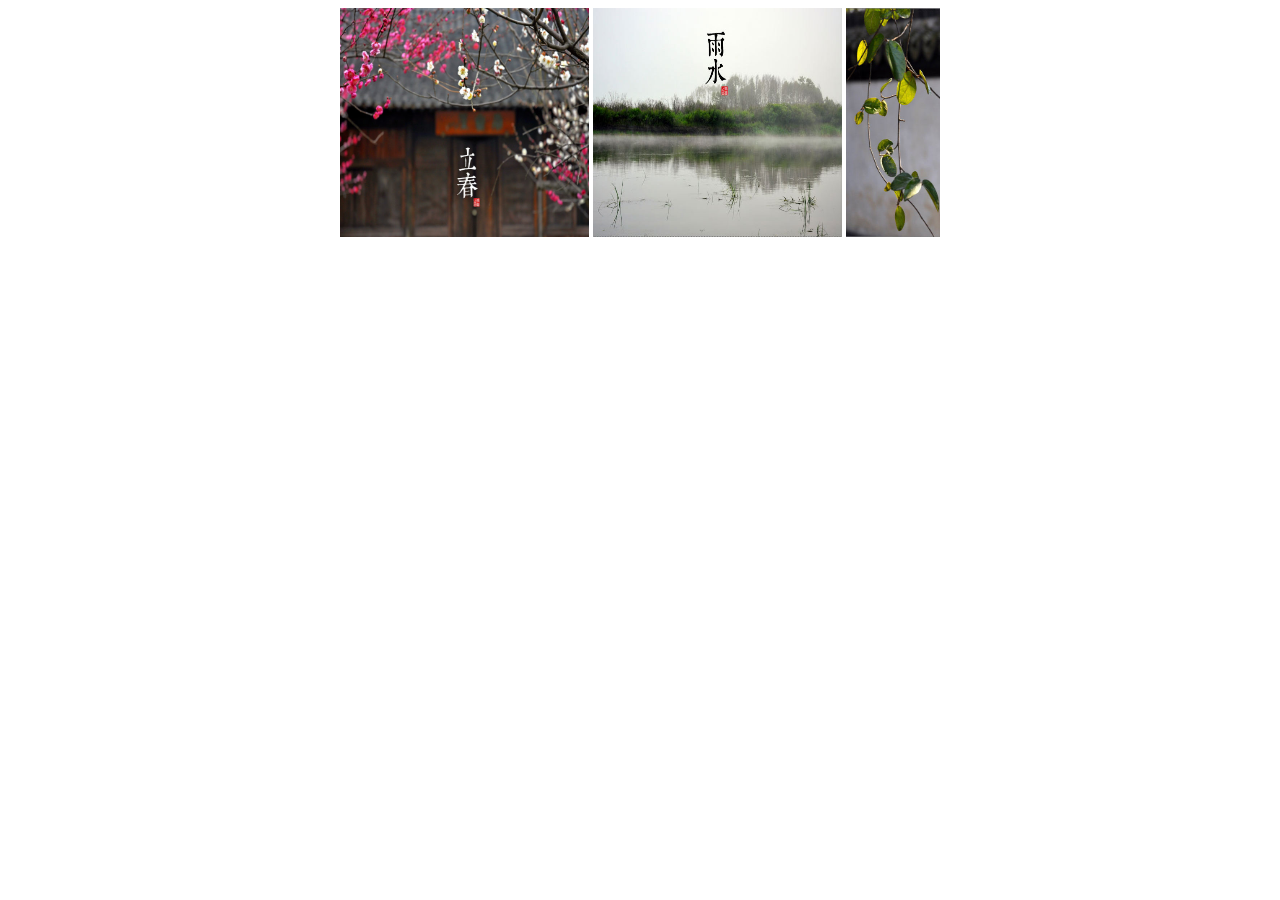
<file: lab4/index.html>
<!DOCTYPE html>
<html>
<head>
	<title>图片自动滚动</title>
</head>
<style type="text/css">
	#picScroll{
		white-space:nowrap;
		overflow:hidden;
		width:600px;
		height:229px;
		margin:0px auto;
	}
	#picScroll1{
		display:block;
		width:1400px;
	}
	#picScroll2{
		display:block;
		width:1400px;
	}
</style>
<body>
	<div id="picScroll">
		<span id="picScroll1">
			<img src="images/1.jpg" width="249px" height="229px"/>
			<img src="images/2.jpg" width="249px" height="229px"/>
			<img src="images/3.jpg" width="249px" height="229px"/>
			<img src="images/4.jpg" width="249px" height="229px"/>
			<img src="images/5.jpg" width="249px" height="229px"/>
			<img src="images/6.jpg" width="249px" height="229px"/>
			<img src="images/7.jpg" width="249px" height="229px"/>
			<img src="images/8.jpg" width="249px" height="229px"/>
		</span>
		<span id="picScroll2">
			<img src="images/1.jpg" width="249px" height="229px"/>
			<img src="images/2.jpg" width="249px" height="229px"/>
			<img src="images/3.jpg" width="249px" height="229px"/>
			<img src="images/4.jpg" width="249px" height="229px"/>
			<img src="images/5.jpg" width="249px" height="229px"/>
			<img src="images/6.jpg" width="249px" height="229px"/>
			<img src="images/7.jpg" width="249px" height="229px"/>
			<img src="images/8.jpg" width="249px" height="229px"/>
		</span>
	 </div> 	
</body>
	<script type="text/javascript">
		var picScroll=document.getElementById('picScroll');
		var picScroll1=document.getElementById('picScroll1');
		var picScroll2=document.getElementById('picScroll2');
		var timer;
		//图片向左滚动
		function changToLeft(){
			if(picScroll.scrollLeft>=(picScroll1.offsetWidth+picScroll2.offsetWidth))
				picScroll.scrollLeft=0;
			else{
				picScroll.scrollLeft+=25;
			}
			console.log(picScroll.scrollLeft);
		}
		timer=setInterval(changToLeft,1000);
		//鼠标划入
		picScroll.onmouseover=function(){
			clearInterval(timer);
		}
		//鼠标划出
		picScroll.onmouseout=function(){
			timer=setInterval(changToLeft,1000);
		}
	</script>
</html>
</file>
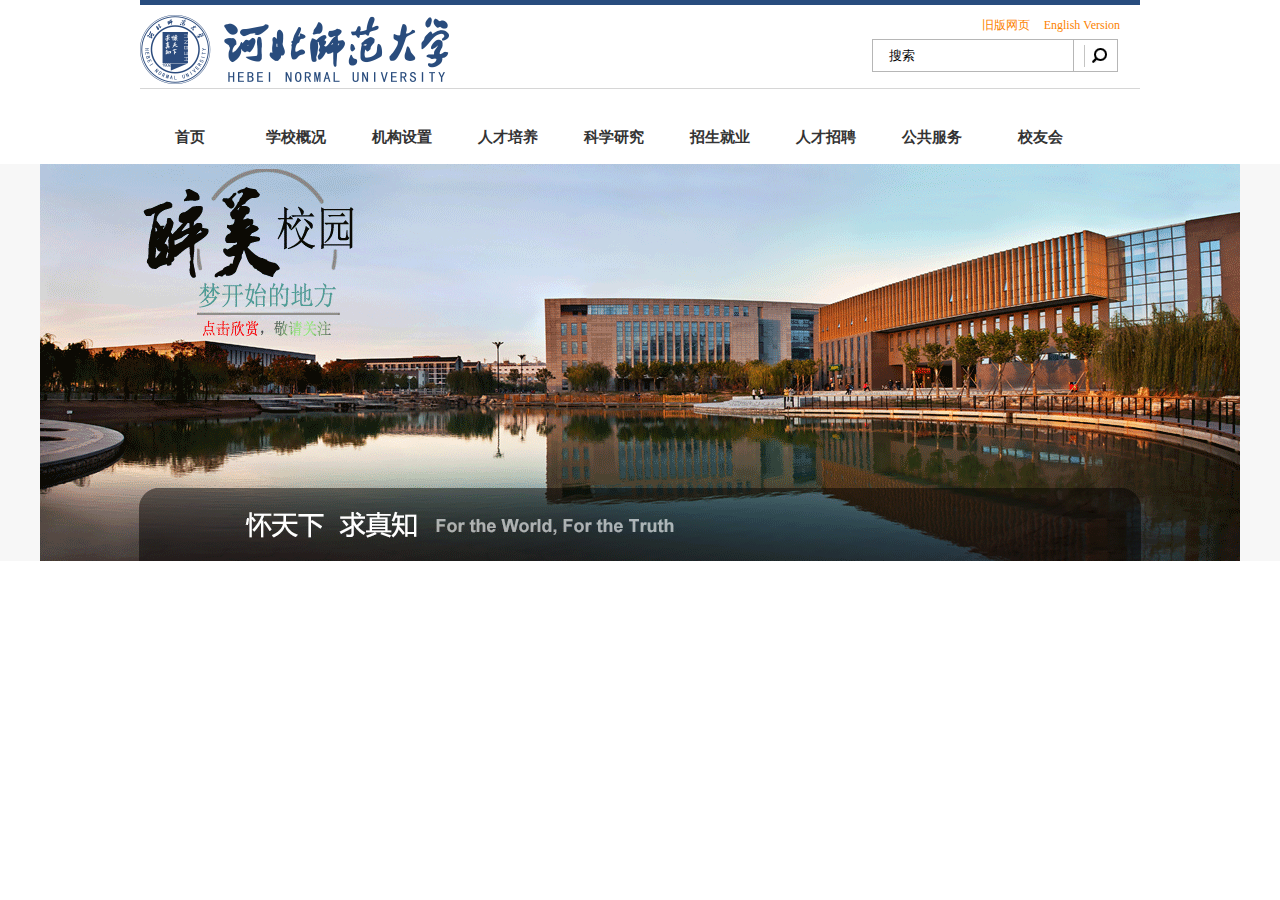
<file: Hebei Normal University/Hebei Normal University.html>
<!DOCTYPE html>
<html>
<head>
	<meta charset="utf-8">
	<title>document</title>
	<link rel="stylesheet" type="text/css" href="style.css">
</head>
<body>
	<div class="title">
		<div id="logo">
			<img src="images/logo.png">
			<div class="link">
				<a href="#">旧版网页</a>
				<a href="#">English&nbsp;Version</a>
			</div>
			<div id="nav">
				<input type="text" value="搜索" class="keyword">
				<input type="button" class="search">
			</div>
		</div>
	</div>
	<div class="banner">
		<ul>
			<li id="special" class="cl"><a href="#">首页</a></li>
			<li class="sub">
				<a href="#">学校概况</a>
				<ul class='grand'>
					<li><a href="#">学校简介</a></li>
					<li><a href="#">学科专业</a></li>
					<li><a href="#">治理架构</a></li>
					<li><a href="#">历史沿革</a></li>
					<li><a href="#">学校标志</a></li>
					<li><a href="#">校园风光</a></li>
					<li><a href="#">校园地图</a></li>
				</ul>
			</li>
			<li class="sub">
				<a href="#">机构设置</a>
				<ul class='grand'>
					<li><a href="#">教学单位</a></li>
					<li><a href="#">管理服务</a></li>
					<li><a href="#">附属单位</a></li>
					<li><a href="#">汇华学院</a></li>
				</ul>
			</li>
			<li class="sub">
				<a href="#">人才培养</a>
				<ul class='grand'>
					<li><a href="#">师资队伍</a></li>
					<li><a href="#">本科生教育</a></li>
					<li><a href="#">研究生教育</a></li>
					<li><a href="#">继续教育</a></li>
					<li><a href="#">留学生教育</a></li>
					<li><a href="#">中外合作办学</a></li>
				</ul>
			</li>
			<li class="sub">
				<a href="#">科学研究</a>
				<ul class='grand'>
					<li><a href="#">科学研究平台</a></li>
					<li><a href="#">自然科学与技术</a></li>
					<li><a href="#">人文与社会科学</a></li>
					<li><a href="#">合作交流</a></li>
					<li><a href="#">学术期刊</a></li>
				</ul>
			</li>
			<li class="sub">
				<a href="#">招生就业</a>
				<ul class='grand'>
					<li><a href="#">本科生招生</a></li>
					<li><a href="#">研究生招生</a></li>
					<li><a href="#">继续教育招生</a></li>
					<li><a href="#">留学生招生</a></li>
					<li><a href="#">就业服务</a></li>
				</ul>
			</li>
			<li id="middle" class="cl"><a href="#">人才招聘</a></li>
			<li class="sub">
				<a href="#">公共服务</a>
				<ul class='grand'>
					<li><a href="#">本科生服务</a></li>
					<li><a href="#">研究生服务</a></li>
					<li><a href="#">行政事务服务</a></li>
					<li><a href="#">图书情报服务</a></li>
					<li><a href="#">预决算公开</a></li>
					<li><a href="#">生活服务</a></li>
					<li><a href="#">网络服务</a></li>
				</ul>
			</li>
			<li id="last" class="cl"><a href="#">校友会</a></li>
		</ul>
	</div>
	<div class='father'>
		<div class="wrap">
			<a href="#" style="display:block"><img src="images/0.gif"></a>
			<a href="#"><img src="images/1.jpg"></a>
			<a href="#"><img src="images/2.jpg"></a>
			<a href="#"><img src="images/3.jpg" ></a>
			<a href="#"><img src="images/4.jpg"></a>
			<a href="#"><img src="images/5.jpg"></a>
			<a href="#"><img src="images/6.jpg" ></a>
			<a href="#"><img src="images/7.jpg" ></a>
			<a href="#"><img src="images/8.jpg" ></a>
			<div class="btn">
				<span id="pre" style="display:none"><</span>
				<span id="next" style="display:none">></span>
			</div>
		</div>
	</div>
	<script>
		var box = document.getElementsByClassName('wrap')[0];//若不加[0] box是个数组 没有children
		var links=box.children;//links是个数组
		var pre=document.getElementById('pre');
		var next=document.getElementById('next');
		var btn=document.getElementsByClassName('btn')[0];
		var grand=document.getElementsByClassName('grand');
		var i = 0;
		for(var j=0;j<grand.length;j++){
			grand[j].onmouseover=function(){
				this.className="change";
			}
			grand[j].onmouseout=function(){
				this.className="grand";
			}
		}
		function imgChange(){
			links[i%9].style.display="none";//需要对长度取模 以达到从最后一张到第一张
			i++;
			links[i%9].style.display="block";
		}
		var timer = setInterval(imgChange,2000)
		btn.onmouseover=function(){
			pre.style.display="block";
			next.style.display="block";
		}
		btn.onmouseout=function(){
			pre.style.display="none";
			next.style.display="none";
		}
		pre.onclick=function(){
			links[i%9].style.display="none";
			i--;
			if(i<0){
				i=8;
			}//针对第一次点击左键 0--变为-1,对i重新赋值
			links[i%9].style.display="block";
		}
		pre.onmouseover=function(){
			pre.style.color="#fff";
		}
		pre.onmouseout=function(){
			pre.style.color="#000"
		}
		next.onclick=function(){
			imgChange();
		}
		next.onmouseover=function(){
			next.style.color="#fff";
		}
		next.onmouseout=function(){
			next.style.color="#000"
		}
	</script>
</body>
</html>
</file>
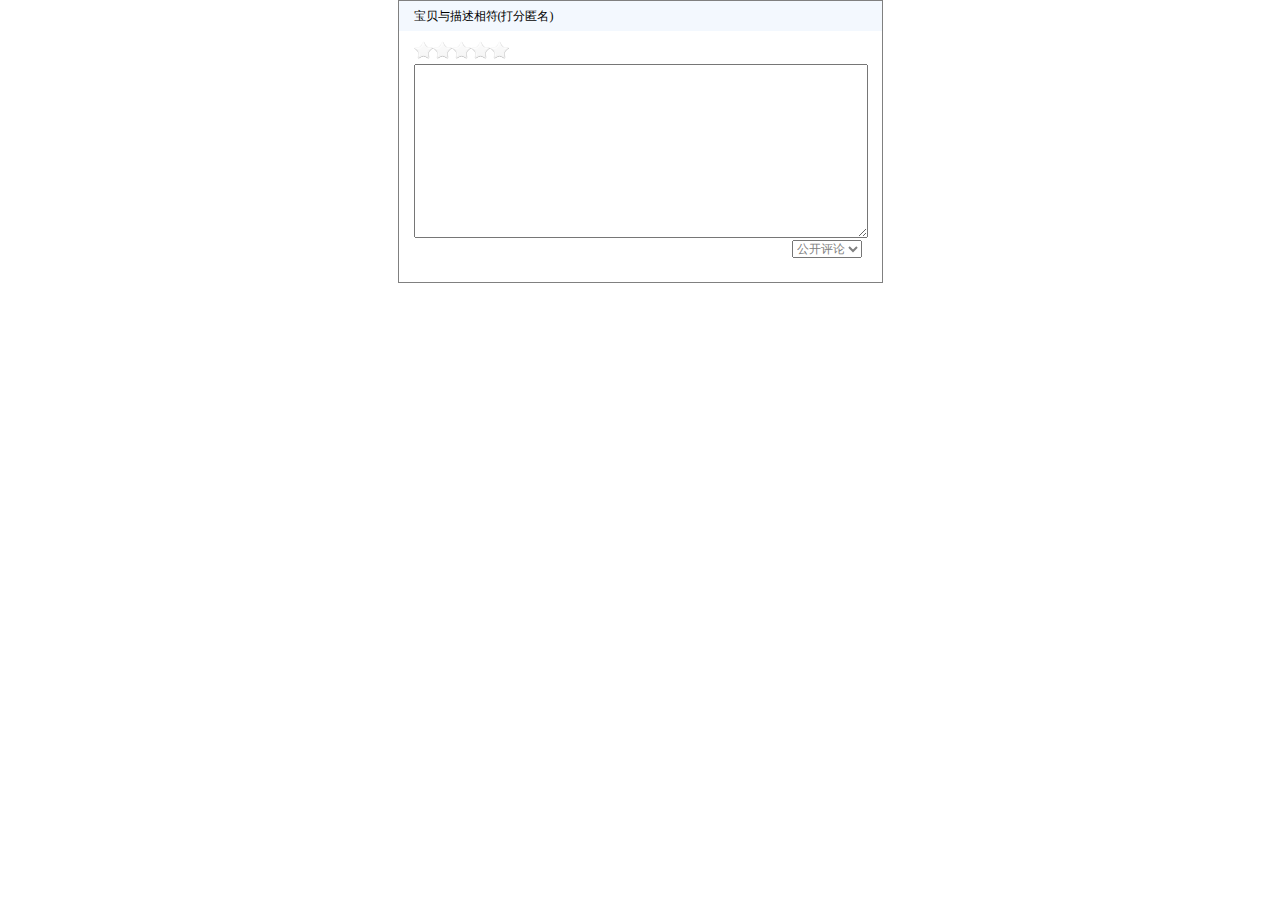
<file: lab3/lab3.html>
<!DOCTYPE html>
<html>
<head>
	<meta charset="utf-8"/>
	<title>document</title>
</head>
	<style>
		*{
			padding:0px;
			margin:0px;
		}
		ul,li,ol{
			list-style:none;
		}
		.container{
			height:281px;
			width:483px;
			border:1px solid rgb(128,128,128);
			margin:0px auto;
		}
		.banner{
			background-image:url(images/bg.jpg);
			background-repeat:both;
			height:30px;
		}
		.banner p{
			font-size:12px;
			line-height:30px;
			margin-left:15px;
		}
		.wrap{
			position:relative;
			margin-top:10px;
			margin-left:15px;
		}
		.wrap>ul>li{
			float:left;
		}
		#comment{
			width:452px;
			height:172px;
			display:block;
			margin-left:15px;
			font-size:16px;
		}
		select{
			float:right;
			font-size:12px;
			color:rgb(128,128,128);
			margin-right:20px;
			margin-top:2px;
		}
	</style>
<body>
	<div class="container">
		<div class="banner">
			<p>宝贝与描述相符(打分匿名)</p>
		</div>
		<div class="wrap">
			<ul>
				<li><img src="images/star0.png" onmouseout="hide()" onclick="qd(0)"></li>
				<li><img src="images/star0.png" onmouseout="hide()" onclick="qd(1)"></li>
				<li><img src="images/star0.png" onmouseout="hide()" onclick="qd(2)"></li>
				<li><img src="images/star0.png" onmouseout="hide()" onclick="qd(3)"></li>
				<li><img src="images/star0.png" onmouseout="hide()" onclick="qd(4)"></li>
			</ul>
		</div>
		<textarea id="comment"></textarea>
		<div style="display:none">
			<p class="words">宝贝超级赞，很喜欢！</p>
			<p class="words">宝贝还不错！</p>
			<p class="words">宝贝一般，继续努力！</p>
			<p class="words">宝贝不太符合描述，一般般!</p>
			<p class="words">宝贝差评，完全不符!</p>
		</div>
		<select>
			<option value="public">公开评论</option>
			<option value="private">私密评论</option>
		</select>
	</div>
</body>
	<script type="text/javascript" src="event.js"></script>
</html>
</file>
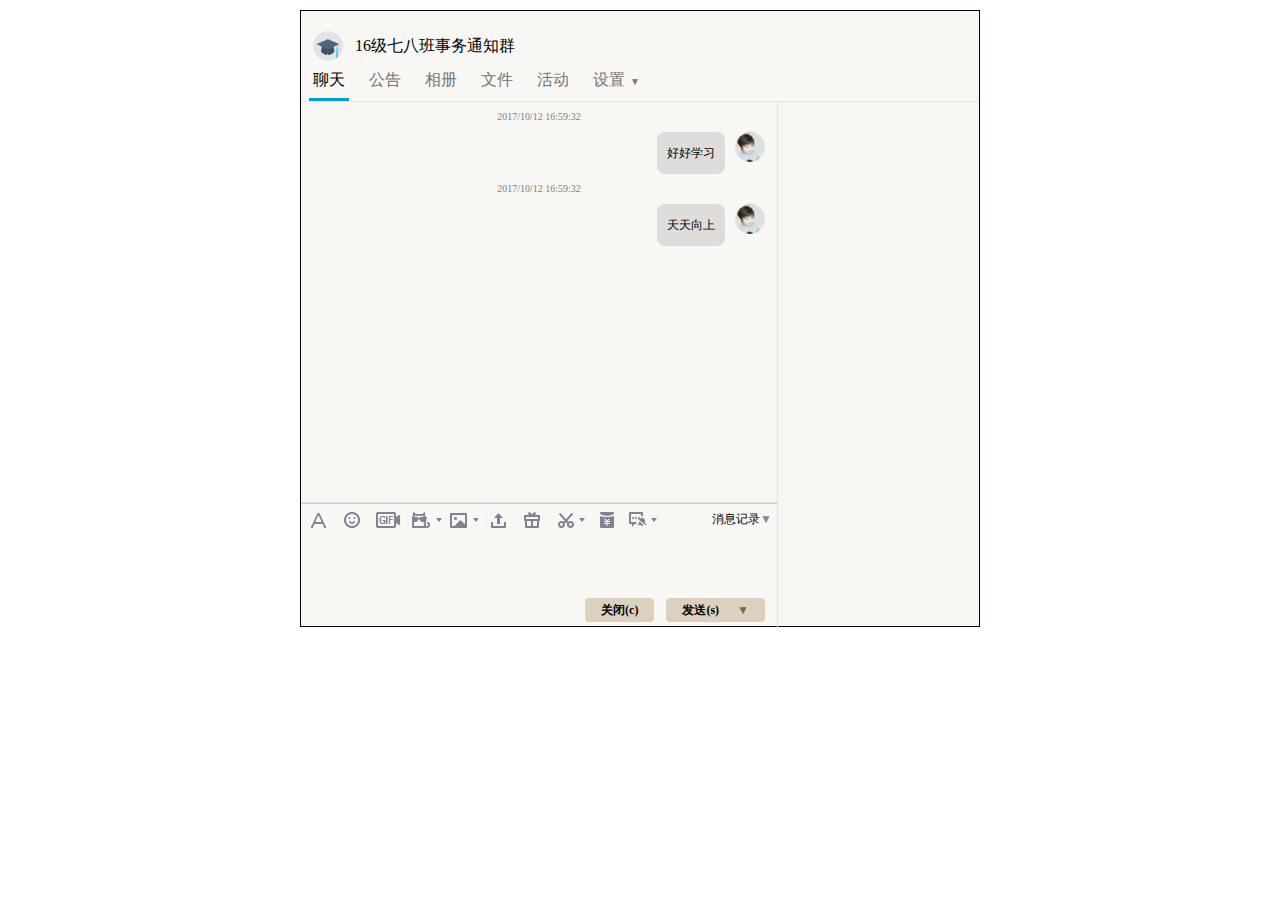
<file: QQ聊天/QQ.html>
<!DOCTYPE html>
<html lang="en">
<head>
	<meta charset="UTF-8">
	<title>QQ聊天</title>
	<link rel="stylesheet" type="text/css" href="style.css"/>
</head>
<body>
	<div id="wrap">
		<div class="header">
			<span class="headImg"></span>
			<span>16级七八班事务通知群</span>
		</div>
		<ul class="nav">
			<li class="active">聊天</li>
			<li>公告</li>
			<li>相册</li>
			<li>文件</li>
			<li>活动</li>
			<li>设置</li>
		</ul>
		<div class="footer">
			<div class="talk">
				<div class="talkMsg">
					<ul id="msgBox" style="position:relative">
						<div class="rightBox">
							<ul class="choice" style="border-bottom: none">
								<li>
									<span class="fill"></span>
									<a href="#" id="special">复制(<p class="line">C</p>)</a>
								</li>
								<li class="list">
									<span class="fill"></span>
									<a href="#">全部选择(<p class="line">A</p>)</a>
								</li>
							</ul>
							<ul class="choice">
								<li class="list" id="show">
									<span class="fill"></span>
									<a href="#">显示比例</a>
									<div class="rate">
										<ul>
											<li>
												<span class="fill"></span>
												<a href="#">400%</a>
											</li>
											<li>
												<span class="fill"></span>
												<a href="#">200%</a>
											</li>
											<li>
												<span class="fill"></span>
												<a href="#">150%</a>
											</li>
											<li>
												<span class="fill"></span>
												<a href="#">125%</a>
											</li>
											<li>
												<span class="fill"></span>
												<a href="#">100%</a>
											</li>
											<li>
												<span class="fill"></span>
												<a href="#">75%</a>
											</li>
											<li>
												<span class="fill"></span>
												<a href="#">50%</a>
											</li>
										</ul>
									</div>
								</li>
								<li class="list">
									<span class="fill"></span>
									<a href="#">使用多彩气泡</a>
								</li>
								<li class="list">
									<span class="fill"></span>
									<a href="#">设置多彩气泡</a>
								</li>
							</ul>
							<ul class="choice" style="border-top:none">
								<li class="list">
								<span class="fill"></span>
								<a href="#">清屏</a>
								</li>
							</ul>
						</div>
						<li class="clearFix">
							<p class="time">2017/10/12 16:59:32</p>
							<p class="content">
								<span class="conText">好好学习</span>
								<span class="myHead"></span>
							</p>
						</li>
						<li class="clearFix">
							<p class="time">2017/10/12 16:59:32</p>
							<p class="content">
								<span class="conText">天天向上</span>
								<span class="myHead"></span>
							</p>
						</li>
					</ul>
				</div>
				<div class="recently" style="display:none">
					<table cellspacing="5px">
						<tr>
							<td class="em"></td>
							<td class="em"></td>
							<td class="em"></td>
							<td class="em"></td>
							<td class="em"></td>
						</tr>
						<tr>
							<td class="em"></td>
							<td class="em"></td>
							<td class="em"></td>
							<td class="em"></td>
							<td class="em"></td>
						</tr>
						<tr>
							<td class="em"></td>
							<td class="em"></td>
							<td class="em"></td>
							<td class="em"></td>
							<td class="em"></td>
						</tr>
					</table>
				</div>
				<div class="alle"></div>
				<div class="talkInp">
					<div class="tools">
						<ul>
							<li ><button class="settings"></button></li>
							<li id="emoji"><button class="settings" ></button></li>
							<li><button class="settings"></button></li>
							<li><button class="settings"></button></li>
							<li><button class="settings"></button></li>
							<li><button class="settings"></button></li>
							<li><button class="settings"></button></li>
							<li><button class="settings"></button></li>
							<li><button class="settings"></button></li>
							<li><button class="settings"></button></li>
						</ul>
						<span><a href="#">消息记录</a></span>
					</div>
					<textarea class="area"></textarea>
					<ul class="btn">
						<li>关闭(c)</li>
						<li class="send">
							发送(s)
							<p class="warning">发送内容不能为空，请重新输入</p>
						</li>
					</ul>
				</div>
			</div>
			<div class="notice">

			</div>
		</div>
	</div>
</body>
<script type="text/javascript" src="qq.js"></script>
</html>
</file>
<file: Hebei Normal University/style.css>
*{
			padding:0px;
			margin:0px;
		}
		a{
			text-decoration:none;
			font-size:12px;
		}
		ul li{
			list-style:none;
		}
		ul li a{
			font-size:15px;
			color:#333;
			font-weight:bold;
		}
		.title{
			width:1000px;
			margin:0px auto;
			border-top:5px solid #284c7e;
			border-bottom:1px solid #d6d6d6;
		}
		#logo{
			position:relative;
			margin-top:10px;
		}
		#logo .link{
			margin-right:20px;
			float:right;
		}
		#logo .link a{
			color:#fc8200;
			margin-left:10px;
		}
		#nav{
			position:absolute;
			right:-12px;
			top:24px;
			float:right;
			width:280px;
		}
		#nav .keyword{
			float:left;
			text-indent:16px;
			width:200px;
			height:31px;
			border:1px solid #b6b6b6;
			border-right:0px;
		}
		#nav .search{
			width:45px;
			height:33px;
			background-image:url(images/search_btn.gif);
			background-color:#fff;
			background-position:center;
			background-repeat:no-repeat;
			float:left;
			border:1px solid #b6b6b6;
		}
		.banner{
			padding-left:0px;
			padding-top:20px;
			width:1000px;
			height:55px;
			margin:0px auto;
		}
		.banner>ul>li{
			float:left;
			width:100px;
			height:55px;
			line-height:55px;
			text-align:center;
			margin-left:6px;
			cursor:pointer;
		}
		#special{
			margin-left:0px;
		}
		.sub{
			position:relative;
		}
		.sub:hover{
			background:#0e6eb8;
		}
		.sub:hover>a{
			color:#fff;
		}
		.sub:hover>ul{
			display:block;
		}
		.grand{
			position:absolute;
			z-index:999;
			display:none;
			margin-top:-1px;
		}
		.grand>li{
			width:135px;
			height:50px;
			background:#0e6eb8;
		}
		.grand li a{
			font-size:14px;
			color:#fff;
			font-weight:100;
		}
		.change{
			position:absolute;
			z-index:999;
			margin-top:-1px;
		}
		.change li{
			width:135px;
			height:50px;
			clear:both;
			background:#0e6eb8;
		}
		.banner .change li:hover{
			background:#00aded;
		}
		.banner .change li a{
			font-size:14px;
			color:#fff;
			font-weight:100;
		}
		#last{
			float:right;
			margin-right:50px;
		}
		.cl:hover{
			background:#0e6eb8;
		}
		.cl:hover>a{
			color:#fff;
		}
		.father{
			width:100%;
			height:397px;
			background:#f7f7f7;
		}
		.wrap{
			width:1200px;
			height:397px;
			margin:0 auto;/*块的居中*/
			overflow:hidden;
			position:relative;
			z-index:100;
		}
		.wrap a{
			display:none;
		}
		.btn{
			width:1002px;
			height:73px;
			background-image:url(images/bg.png);
			position:absolute;/*相对的为其父标签添加相对定位的属性,则就相对其父标签*/
			bottom:0px;
			left:99px;
		}
		.btn span{/*行内元素需要以块级元素显示才能设置宽高和大小*/
			width:40px;
			height:73px;
			font-size: 30px;
			font-weight:bold;
			text-align:center;
			line-height: 73px;
			display:block;
			float:left;
			cursor:pointer;/*当鼠标划上去是鼠标变成手型*/
		}
		.btn #next{
			float:right;
		}
</file>
<file: QQ聊天/style.css>
*{
	padding: 0;
	margin: 0;
}
ul,ol,li{
	list-style: none;
}
a{
	text-decoration:none;
	color:#000;
	font-size:12px;
}
button:focus{
	outline:none;
}
.clearFix:after{
	content: "";
	display: block;
	clear: both;
}
#wrap{
	width: 678px;
	height: 615px;
	margin: 10px auto;
	border: 1px solid #000; 
	background-color: #f8f7f4;
}
/*顶部样式*/
.header{
	height: 50px;
}
.header>span{
	float: left;
	margin: 20px 0 0 12px;
	line-height: 30px;
}
.headImg{
	width: 30px;
	height: 30px;
	border-radius: 50%;
	background: url(img/head.png) center center;
	background-size: cover;
}
/*导航样式*/
.nav{
	height: 40px;
	line-height: 37px;
	border-bottom: 1px solid #e2e1df;
}
.nav>li{
	float: left;
	margin: 0 8px;
	padding: 0 4px;
	cursor: default;
	color: #767676;
}
.nav>li:last-child:after{
	content: "▼";
	font-size: 10px;
	margin-left: 5px;
}
.nav>li:hover{
	color: #000;
}
.nav>.active{
	color: #000;
	border-bottom: 3px solid #009bdb;
}
/*底部主体样式*/
.footer>div{
	float: left;
}
.notice{
	width: 200px;
	height: 525px;
	border-left: 1px solid #e2e1df;
}
/*消息框样式*/
.talk{
	width: 476px;
}
.talkMsg{
	width: 476px;
	height: 400px;
	overflow-y: auto;
	border-bottom: 1px solid #e2e1df;
}
.time{
	text-align: center;
	color: #808080;
	font-size: 10px;
	line-height: 30px;
}
.talkInp{
	height: 124px;
}
.myHead{
	float: right;
	margin-right: 12px;
	width: 30px;
	height: 30px;
	border-radius: 50%;
	background: url(img/myHead.jpg) center center;
	background-size: cover;
}
.content{
	float: right;
}
.conText{
	padding: 10px;
	max-width: 380px;
	line-height: 22px;
	border-radius: 8px;
	margin-right: 10px;
	font-size: 12px;
	float: left;
	background-color: #dfdddb;
}
.area{
	width: 456px;
	padding: 5px 10px;
	height: 50px;
	resize: none;
	outline: none;
	border: none;
	background-color: #f8f7f4;
}
.btn{
	float: right;
}
.btn li{
	font-weight: bold;
	cursor: default;
	display: block;
	float: left;
	height: 24px;
	line-height: 24px;
	padding: 0 16px;
	margin-right: 12px;
	border-radius: 4px;
	font-size: 12px;
	background-color: #dbd1be;
}
.send{
	position: relative;
}
.send:after{
	content: "▼";
	color: #6e695f;
	margin-left: 15px;
}
.warning{
	width: 150px;
	height: 50px;
	border: 1px solid lightblue;
	border-radius: 8px;
	padding: 0 5px;
	position: absolute;
	left: -70px;
	top: -55px;
	display: none;
}
.rightBox{
	width:136px;
	height:152px;
	position:absolute;
	z-index:999;
	display:none;
}
/*消息页面中左键形成的选择栏*/
.choice{
	background-color:#fff;
	border:1px solid rgb(182,194,204);
}
.choice>li{
	width:100%;
	height:26px;
	position:relative;
}
.choice >li>.fill{
	display:block;
	height:26px;
	width:25px;
	background:rgb(236,237,237);
}
.choice>.list:hover{
	background:rgb(0,155,219);
}
.choice>.list:hover>.fill{
	background:rgb(0,155,219);
}
.choice>li>a{
	float:left;
	position:absolute;
	left:30px;
	top:5px;
	padding-top:1px;
	padding-bottom:1px;
	text-align:26px;
	}
#special{
	color:rgb(127,137,145);
}
.choice >li>a>.line{
	display:inline;
	text-decoration:underline;
}
.rate{
	float:left;
	width:86px;
	height:182px;
	border:1px solid rgb(182,194,204);
	background-color:#fff;
	position:absolute;
	left:138px;
	top:0px;
	display:none;
}
.rate>ul>li{
	height:26px;
	position:relative;
}
.rate>ul>li>.fill{
	display:block;
	height:26px;
	width:25px;
	background:rgb(236,237,237);
}
.rate>ul>li:hover{
		background-color:rgb(0,155,219);
}
.rate>ul>li:hover>.fill{
	background-color:rgb(0,155,219);
}
.rate>ul>li>a{
	float:left;
	font-size:12px;
	position:absolute;
	left:30px;
	top:5px;
}
/*消息框上方导航栏的样式*/
.tools{
	width:476px;
	height:30px;
	border-top:1px solid rgb(208,210,215);
}
.tools>ul>li{
	float:left;
	width:36px;
	height:30px;
}
.settings{
	float:inherit;
	width:30px;
	height:26px;
	margin:2px 3px;
	border:none;
	background:rgb(248,247,244);
}
.tools>span{
	display:block;
	width:70px;
	height:26px;
	float:right;
	margin:2px 0px;
}
.tools>span:hover{
	background:rgb(223,221,219);
}
.tools>span>a{
	margin-left:5px;
	line-height:26px;
}
.tools>span>a:after{
	content:"▼";
	color:rgb(136,136,136);
}
/*最近表情框的样式*/
.recently{
	width:198px;
	height:126px;
	position:absolute;
	top:376px;
	z-index:999;
}
.recently>table{
	width:100%;
	height:100%;
	background:#fff;
}
.col td{
	width:30px;
	height:30px;
	position:relative;
}
.em:hover{
	background:rgb(243,243,243);
}
/*全部的表情*/
.alle{
	width:312px;
	height:200px;
	border:1px solid #6699ff;
	position:absolute;
	top:302px;
	z-index:1999;
	background-color:#fff;
	overflow-y:auto;
	display:none;
}
</file>
